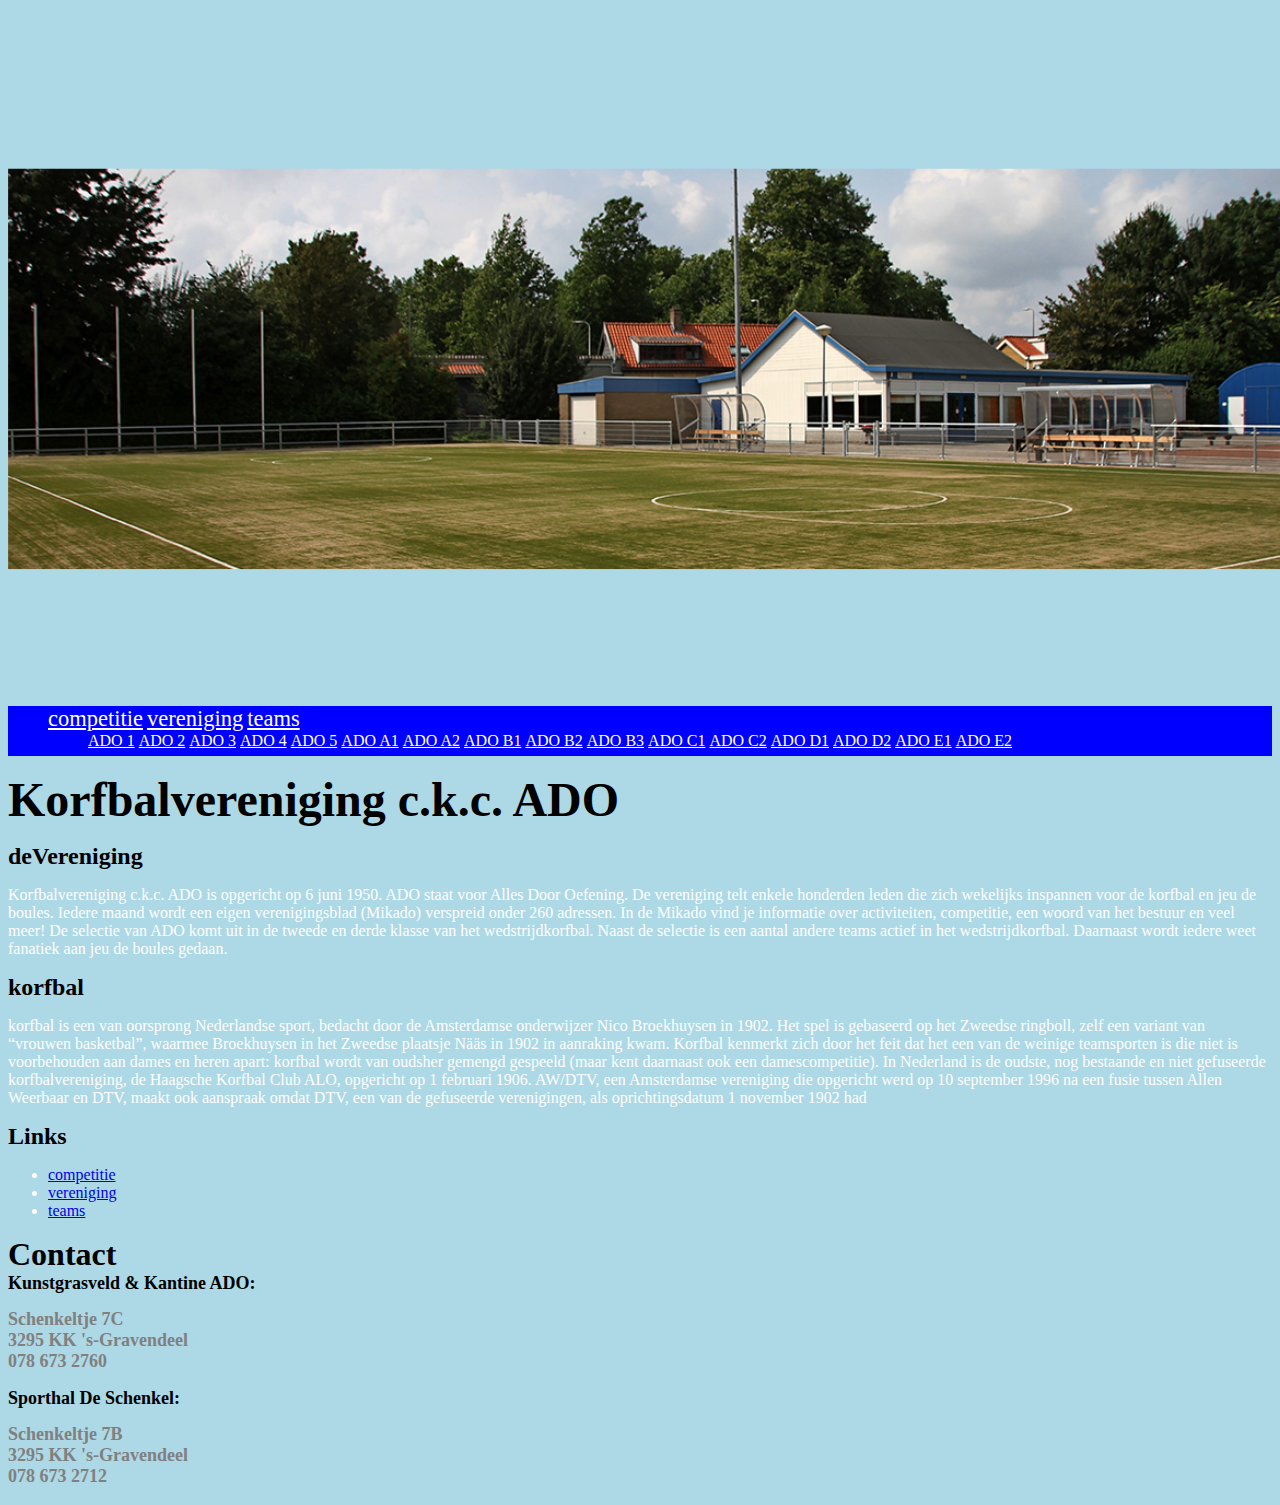
<file: TEST SITE/index.html>
<!DOCTYPE HTML>
<html>

<head>
    <meta http-equiv="Content-Type" content="text/html; charset=utf-8">
    <meta name="description" content="korbal club 's-Gravendeel" />
    <meta name="keywords" content="korfbal,wedstrijden, teams,standen,ADO,CKCADO,korfbalclub,'s-Gravendeel" />
    <title>CKC ADO</title>

    <link rel="stylesheet" type="text/css" href="styles/stylehome.css">
</head>

<body>



    <img src="images/banner-kunstgrasveld.png" - alt="ado" width="1400">
    <div id="nav">
        <ul>
            <li><a class="hoofditem" href="pagina.competitie.html">competitie</a> </li>
            <li><a class="hoofditem" href="pagina.vereniging.html">vereniging</a> </li>
            <li><a class="hoofditem" href="paginateams.html">teams</a></li>
            <ul>
                <li><a href=”ADO1.html”>ADO 1</a></li>
                <li><a href=”ADO2.html”>ADO 2</a></li>
                <li><a href=”ADO3.html”>ADO 3</a></li>
                <li><a href=”ADO4.html”>ADO 4</a></li>
                <li><a href=”ADO5.html”>ADO 5</a></li>
                <li><a href=”ADOA1.html”>ADO A1</a></li>
                <li><a href=”ADO2A2.html”>ADO A2</a></li>
                <li><a href=”ADOB1.html”>ADO B1</a></li>
                <li><a href=”ADOB2.html”>ADO B2</a></li>
                <li><a href=”ADOB3.html”>ADO B3</a></li>
                <li><a href=”ADOC1.html”>ADO C1</a></li>
                <li><a href=”ADOC2.html”>ADO C2</a></li>
                <li><a href=”ADOD1.html”>ADO D1</a></li>
                <li><a href=”ADOD2.html”>ADO D2</a></li>
                <li><a href=”ADOE1.html”>ADO E1</a></li>
                <li><a href=”ADOE2.html”>ADO E2</a></li>
            </ul>
    </div>

    <p>
        <H1>
            <p>
                <font size="7"><strong> Korfbalvereniging c.k.c. ADO </strong></font>
            </p>




        </H1>
    </p>

    <p>
        <H1>
            <font size="5"><strong> deVereniging </strong></font>
        </H1>
    </p>

    <p>
        Korfbalvereniging c.k.c. ADO is opgericht op 6 juni 1950. ADO staat voor Alles Door Oefening. De vereniging telt enkele honderden leden die zich wekelijks inspannen voor de korfbal en jeu de boules. Iedere maand wordt een eigen verenigingsblad (Mikado) verspreid onder 260 adressen. In de Mikado vind je informatie over activiteiten, competitie, een woord van het bestuur en veel meer!

        De selectie van ADO komt uit in de tweede en derde klasse van het wedstrijdkorfbal. Naast de selectie is een aantal andere teams actief in het wedstrijdkorfbal. Daarnaast wordt iedere weet fanatiek aan jeu de boules gedaan.
    </p>



    <p>
        <H1>
            <font size="5"><strong> korfbal </strong></font>
        </H1>
    </p>

    <p>

        korfbal is een van oorsprong Nederlandse sport, bedacht door de Amsterdamse onderwijzer Nico Broekhuysen in 1902. Het spel is gebaseerd op het Zweedse ringboll, zelf een variant van “vrouwen basketbal”, waarmee Broekhuysen in het Zweedse plaatsje Nääs in 1902 in aanraking kwam. Korfbal kenmerkt zich door het feit dat het een van de weinige teamsporten is die niet is voorbehouden aan dames en heren apart: korfbal wordt van oudsher gemengd gespeeld (maar kent daarnaast ook een damescompetitie).

        In Nederland is de oudste, nog bestaande en niet gefuseerde korfbalvereniging, de Haagsche Korfbal Club ALO, opgericht op 1 februari 1906. AW/DTV, een Amsterdamse vereniging die opgericht werd op 10 september 1996 na een fusie tussen Allen Weerbaar en DTV, maakt ook aanspraak omdat DTV, een van de gefuseerde verenigingen, als oprichtingsdatum 1 november 1902 had

    </p>





    <p>
        <H1>
            <font size="5"><strong> Links </strong></font>
        </H1>
    </p>
    <p>
        <header class="top">
            <nav>
                <div class="main-menu">
                    <div class="container-fluid">
                        <div class="row justify-content-between">
                            <ul class="col-lg-5 left">


                                <li class="main-menu-item">

                                    <a href="pagina.competitie.html">competitie</a>
                                </li>
                                <li class="main-menu-item">

                                    <a href="pagina.vereniging.html">vereniging</a>
                                </li>
                                <li class="main-menu-item">

                                    <a href="paginateams.html">teams </a>
                                </li>
                            </ul>
                            <p>
                                <H1>
                                    <font size="6"><strong> Contact </strong></font> <br>
                                    <div class="contact">
                                        <strong>
                                            <font size="4"> Kunstgrasveld & Kantine ADO: </font> <BR>
                                        </strong>
                                </H1>
                                <H2>
                                    Schenkeltje 7C <br>
                                    3295 KK 's-Gravendeel <br>
                                    078 673 2760
                                </H2>
                            </p>

                            <p>
                                <H1>
                                    <strong>
                                        <font size="4"> Sporthal De Schenkel: </font> <BR>
                                    </strong>
                                </H1>
                                <H2>
                                    Schenkeltje 7B <BR>
                                    3295 KK 's-Gravendeel <BR>
                                    078 673 2712
                            </p>
                            </H2>
</body>

</html>
</file>
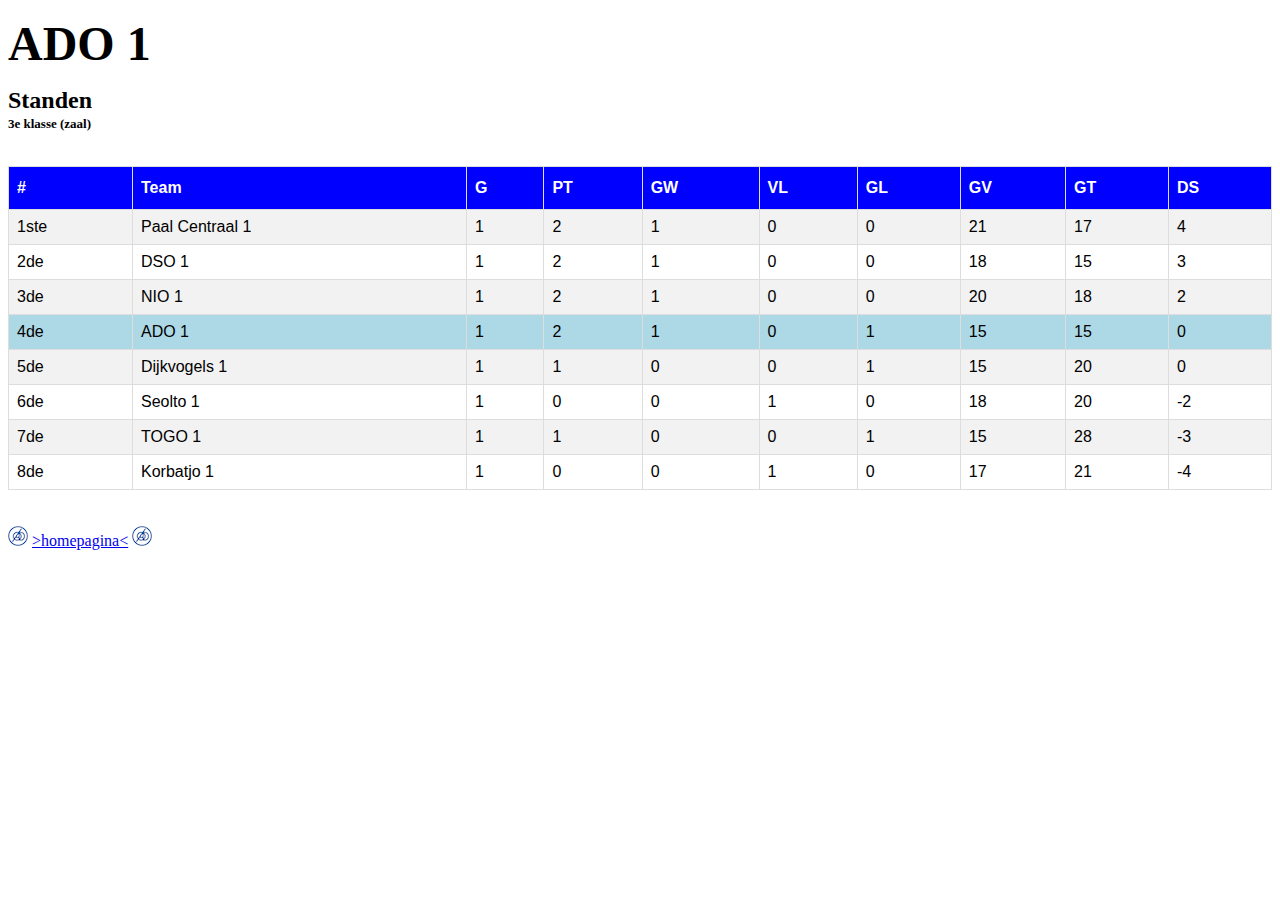
<file: TEST SITE/ADO1.html>
<!DOCTYPE HTML>
<html>
<head>
<meta http-equiv="Content-Type" content="text/html; charset=utf-8">
<meta name="description"	content="korbal club 's-Gravendeel"	/>
<meta name="keywords"	content="korfbal,wedstrijden, teams,standen,ADO,CKCADO,korfbalclub,'s-Gravendeel, ADO1"	/>
<meta http-equiv="refresh" content="5" />
<title>CKC ADO</title>
<style type="text/css">
#customers {
    font-family
    : "Trebuchet MS", Arial, Helvetica, sans-serif;
    border-collapse: collapse;
    width: 100%;
}

#customers td, #customers th {
    border: 1px solid #ddd;
    padding: 8px;
}

#customers tr:nth-child(even){background-color: #f2f2f2;}

#customers tr:hover {background-color: #ddd;}

#customers th {
    padding-top: 12px;
    padding-bottom: 12px;
    text-align: left;
    background-color: #0000FF;
    color: white;
}
</style>

</head>
<body>
<p>
 <font size="7"><strong> ADO 1  </strong></font> 
</p>
<p>
 <font size="5,5"><strong> Standen  </strong></font> <br>
<font size="2,5"><strong> 3e klasse (zaal) </strong></font> <br>
<br>


<table id="customers">
	<tr>
		<th><strong>#</strong></th>
		<th><strong>Team</strong></th>
		<th><strong>G</strong></th>
		<th><strong>PT</strong></th>
		<th><strong>GW</strong></th>
		<th><strong>VL</strong></th>
		<th><strong>GL</strong></th>
		<th><strong>GV</strong></th>
		<th><strong>GT</strong></th>
		<th><strong>DS</strong></th>
	</tr>
	<tr>
		<td>1ste</td>
		<td>Paal Centraal 1</td>
		<td>1</td>
		<td>2</td>
		<td>1</td>
		<td>0</td>
		<td>0</td>
		<td>21</td>
		<td>17</td>
		<td>4</td>
	</tr>
	<tr>
		<td>2de</td>
		<td>DSO 1</td>
		<td>1</td>
		<td>2</td>
		<td>1</td>
		<td>0</td>
		<td>0</td>
		<td>18</td>
		<td>15</td>
		<td>3</td>
	</tr>
<tr>
		<td>3de</td>
		<td>NIO 1</td>
		<td>1</td>
		<td>2</td>
		<td>1</td>
		<td>0</td>
		<td>0</td>
		<td>20</td>
		<td>18</td>
		<td>2</td>
	</tr>
<tr bgcolor="lightblue">
	
		<td>4de</td>
		<td>ADO 1</td>
		<td>1</td>
		<td>2</td>
		<td>1</td>
		<td>0</td>
		<td>1</td>
		<td>15</td>
		<td>15</td>
		<td>0</td>
	
		
	</tr>
<tr>
		<td>5de</td>
		<td>Dijkvogels 1</td>
		<td>1</td>
		<td>1</td>
		<td>0</td>
		<td>0</td>
		<td>1</td>
		<td>15</td>
		<td>20</td>
		<td>0</td>
	</tr>
		<td>6de</td>
		<td>Seolto 1</td>
		<td>1</td>
		<td>0</td>
		<td>0</td>
		<td>1</td>
		<td>0</td>
		<td>18</td>
		<td>20</td>
		<td>-2</td>
	</tr>
	</tr>
		<td>7de</td>
		<td>TOGO 1</td>
		<td>1</td>
		<td>1</td>
		<td>0</td>
		<td>0</td>
		<td>1</td>
		<td>15</td>
		<td>28</td>
		<td>-3</td>
	</tr>
	</tr>
		<td>8de</td>
		<td>Korbatjo 1</td>
		<td>1</td>
		<td>0</td>
		<td>0</td>
		<td>1</td>
		<td>0</td>
		<td>17</td>
		<td>21</td>
		<td>-4</td>
	</tr>
</table>
<br>
<br>
<img src="images/ado-logo.png" alt=adologo> <a href="index.html">>homepagina<</a> <img src="images/ado-logo.png" alt=adologo>
</file>
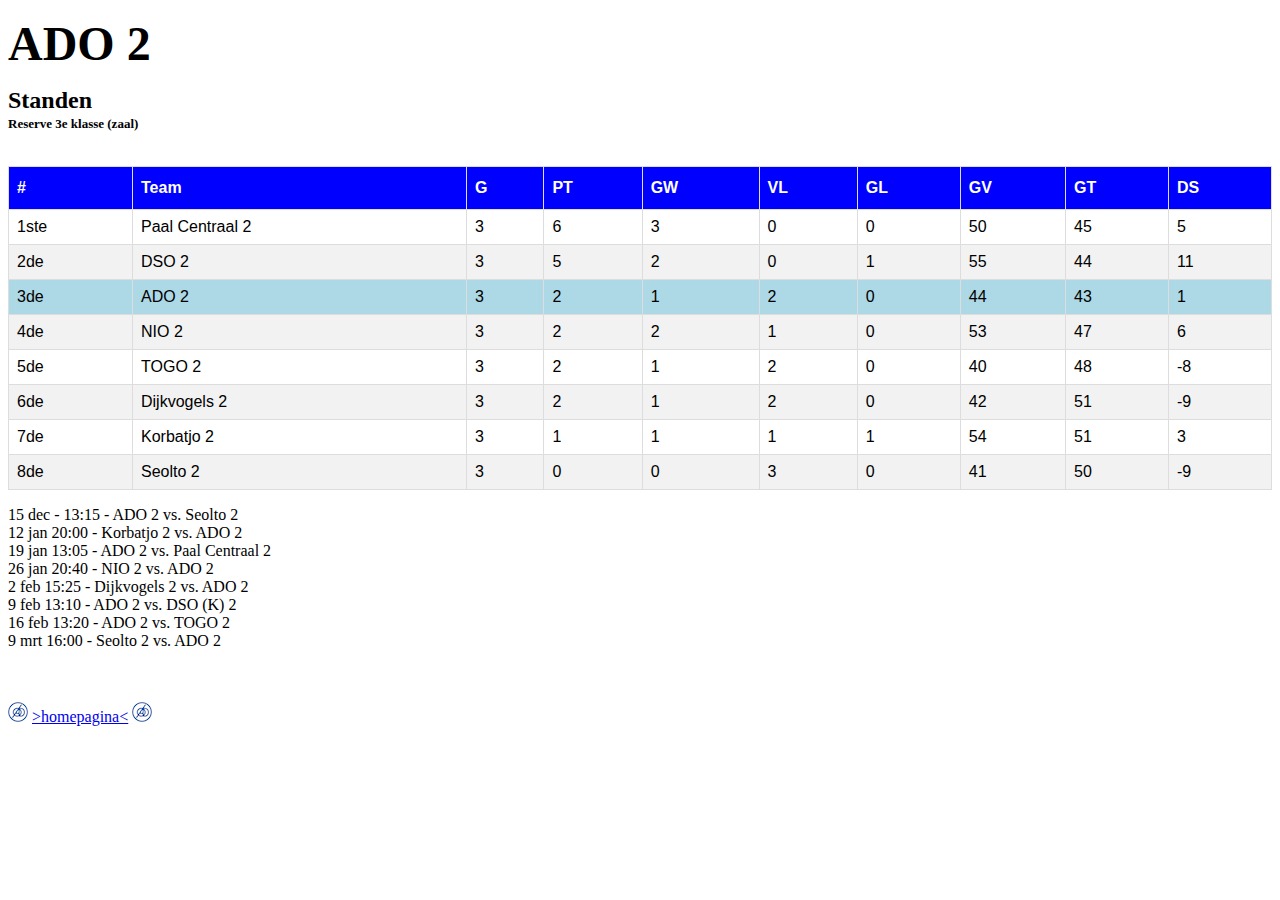
<file: TEST SITE/ADO2.html>
<!DOCTYPE HTML>
<html>
<head>
<meta http-equiv="Content-Type" content="text/html; charset=utf-8">
<meta name="description"	content="korbal club 's-Gravendeel"	/>
<meta name="keywords"	content="korfbal,wedstrijden, teams,standen,ADO,CKCADO,korfbalclub,'s-Gravendeel, ADO1"	/>
<meta http-equiv="refresh" content="5" />
<title>CKC ADO</title>
<style type="text/css">
#customers {
    font-family
    : "Trebuchet MS", Arial, Helvetica, sans-serif;
    border-collapse: collapse;
    width: 100%;
}

#customers td, #customers th {
    border: 1px solid #ddd;
    padding: 8px;
}

#customers tr:nth-child(odd){background-color: #f2f2f2;}

#customers tr:hover {background-color: #ddd;}

#customers th {
    padding-top: 12px;
    padding-bottom: 12px;
    text-align: left;
    background-color: #0000FF;
    color: white;
}
</style>

</head>
<body>
<p>
 <font size="7"><strong> ADO 2  </strong></font> 
</p>
<p>
 <font size="5,5"><strong> Standen  </strong></font> <br>
<font size="2,5"><strong> Reserve 3e klasse (zaal) </strong></font> <br>
<br>


<table id="customers">
	<tr>
		<th><strong>#</strong></th>
		<th><strong>Team</strong></th>
		<th><strong>G</strong></th>
		<th><strong>PT</strong></th>
		<th><strong>GW</strong></th>
		<th><strong>VL</strong></th>
		<th><strong>GL</strong></th>
		<th><strong>GV</strong></th>
		<th><strong>GT</strong></th>
		<th><strong>DS</strong></th>
	</tr>
	<tr>
		<td>1ste</td>
		<td>Paal Centraal 2</td>
		<td>3</td>
		<td>6</td>
		<td>3</td>
		<td>0</td>
		<td>0</td>
		<td>50</td>
		<td>45</td>
		<td>5</td>
	</tr>
	<tr>
		<td>2de</td>
		<td>DSO 2</td>
		<td>3</td>
		<td>5</td>
		<td>2</td>
		<td>0</td>
		<td>1</td>
		<td>55</td>
		<td>44</td>
		<td>11</td>
			</tr>
<tr bgcolor="lightblue">
		<td>3de</td>
		<td>ADO 2</td>
		<td>3</td>
		<td>2</td>
		<td>1</td>
		<td>2</td>
		<td>0</td>
		<td>44</td>
		<td>43</td>
		<td>1</td>
	</tr>
<tr>
		<td>4de</td>
		<td>NIO 2</td>
		<td>3</td>
		<td>2</td>
		<td>2</td>
		<td>1</td>
		<td>0</td>
		<td>53</td>
		<td>47</td>
		<td>6</td>
	</tr>
<tr>
		<td>5de</td>
		<td>TOGO 2</td>
		<td>3</td>
		<td>2</td>
		<td>1</td>
		<td>2</td>
		<td>0</td>
		<td>40</td>
		<td>48</td>
		<td>-8</td>
	</tr>
	<tr>
		<td>6de</td>
		<td>Dijkvogels 2</td>
		<td>3</td>
		<td>2</td>
		<td>1</td>
		<td>2</td>
		<td>0</td>
		<td>42</td>
		<td>51</td>
		<td>-9</td>
	</tr>
	<tr>
		<td>7de</td>
		<td>Korbatjo 2</td>
		<td>3</td>
		<td>1</td>
		<td>1</td>
		<td>1</td>
		<td>1</td>
		<td>54</td>
		<td>51</td>
		<td>3</td>
	</tr>
	</tr>
		<td>8de</td>
		<td>Seolto 2</td>
		<td>3</td>
		<td>0</td>
		<td>0</td>
		<td>3</td>
		<td>0</td>
		<td>41</td>
		<td>50</td>
		<td>-9</td>
	</tr>
</table>

<p>
15 dec - 13:15	 - 	ADO 2 vs.  Seolto 2 		<br>
12 jan	 20:00	 -	Korbatjo 2 vs. ADO 2		<br>
19 jan   13:05	-	ADO 2 vs. Paal Centraal 2	<br>
26 jan   20:40	-	NIO 2 vs. ADO 2			<br>
2 feb    15:25	-	Dijkvogels 2 vs. ADO 2	<br>
9 feb    13:10	-	ADO 2 vs. DSO (K) 2		<br>
16 feb   13:20	-	ADO 2 vs. TOGO 2			<br>
9 mrt    16:00	-	Seolto 2 vs. ADO 2		<br>
</p>

<br>
<br>
<img src="images/ado-logo.png" alt=adologo> <a href="index.html">>homepagina<</a> <img src="images/ado-logo.png" alt=adologo>
</file>
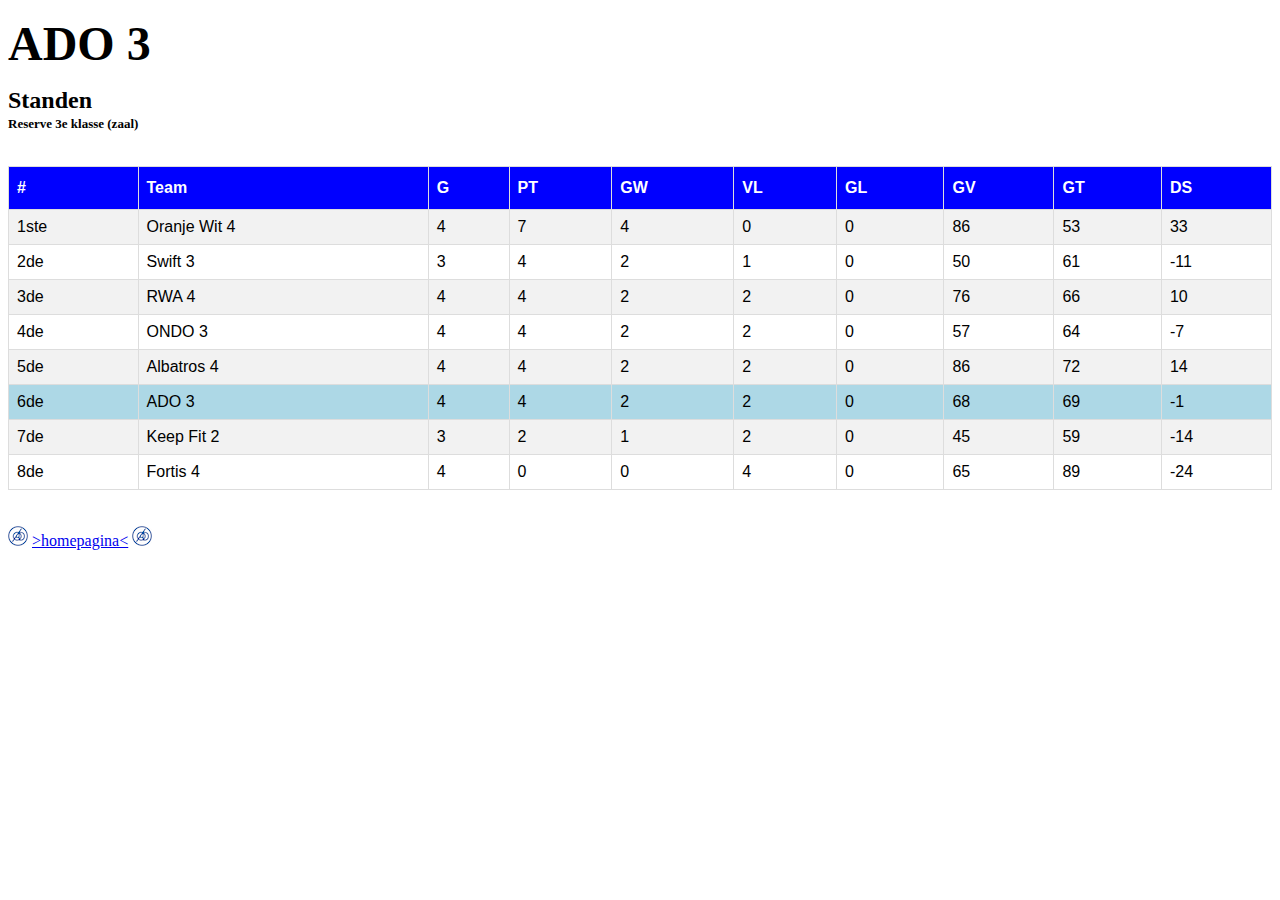
<file: TEST SITE/ADO3.html>
<!DOCTYPE HTML>
<html>
<head>
<meta http-equiv="Content-Type" content="text/html; charset=utf-8">
<meta name="description"	content="korbal club 's-Gravendeel"	/>
<meta name="keywords"	content="korfbal,wedstrijden, teams,standen,ADO,CKCADO,korfbalclub,'s-Gravendeel, ADO1"	/>
<meta http-equiv="refresh" content="5" />
<title>CKC ADO</title>
<style type="text/css">
#customers {
    font-family
    : "Trebuchet MS", Arial, Helvetica, sans-serif;
    border-collapse: collapse;
    width: 100%;
}

#customers td, #customers th {
    border: 1px solid #ddd;
    padding: 8px;
}

#customers tr:nth-child(even){background-color: #f2f2f2;}

#customers tr:hover {background-color: #ddd;}

#customers th {
    padding-top: 12px;
    padding-bottom: 12px;
    text-align: left;
    background-color: #0000FF;
    color: white;
}
</style>

</head>
<body>
<p>
 <font size="7"><strong> ADO 3  </strong></font> 
</p>
<p>
 <font size="5,5"><strong> Standen  </strong></font> <br>
<font size="2,5"><strong> Reserve 3e klasse (zaal) </strong></font> <br>
<br>


<table id="customers">
	<tr>
		<th><strong>#</strong></th>
		<th><strong>Team</strong></th>
		<th><strong>G</strong></th>
		<th><strong>PT</strong></th>
		<th><strong>GW</strong></th>
		<th><strong>VL</strong></th>
		<th><strong>GL</strong></th>
		<th><strong>GV</strong></th>
		<th><strong>GT</strong></th>
		<th><strong>DS</strong></th>
	</tr>
	<tr>
		<td>1ste</td>
		<td>Oranje Wit 4</td>
		<td>4</td>
		<td>7</td>
		<td>4</td>
		<td>0</td>
		<td>0</td>
		<td>86</td>
		<td>53</td>
		<td>33</td>
	</tr>
	<tr>
		<td>2de</td>
		<td>Swift 3</td>
		<td>3</td>
		<td>4</td>
		<td>2</td>
		<td>1</td>
		<td>0</td>
		<td>50</td>
		<td>61</td>
		<td>-11</td>
	</tr>
	<tr>	
		<td>3de</td>
		<td>RWA 4</td>
		<td>4</td>
		<td>4</td>
		<td>2</td>
		<td>2</td>
		<td>0</td>
		<td>76</td>
		<td>66</td>
		<td>10</td>
	</tr>
<tr>
		<td>4de</td>
		<td>ONDO 3</td>
		<td>4</td>
		<td>4</td>
		<td>2</td>
		<td>2</td>
		<td>0</td>
		<td>57</td>
		<td>64</td>
		<td>-7</td>
	</tr>
<tr>
		<td>5de</td>
		<td>Albatros 4</td>
		<td>4</td>
		<td>4</td>
		<td>2</td>
		<td>2</td>
		<td>0</td>
		<td>86</td>
		<td>72</td>
		<td>14</td>
	</tr>


	<tr bgcolor="lightblue">
	
		<td>6de</td>
		<td>ADO 3</td>
		<td>4</td>
		<td>4</td>
		<td>2</td>
		<td>2</td>
		<td>0</td>
		<td>68</td>
		<td>69</td>
		<td>-1</td>
	
	</tr>

	<tr>
		<td>7de</td>
		<td>Keep Fit 2</td>
		<td>3</td>
		<td>2</td>
		<td>1</td>
		<td>2</td>
		<td>0</td>
		<td>45</td>
		<td>59</td>
		<td>-14</td>
	</tr>

	</tr>
		<td>8de</td>
		<td>Fortis 4</td>
		<td>4</td>
		<td>0</td>
		<td>0</td>
		<td>4</td>
		<td>0</td>
		<td>65</td>
		<td>89</td>
		<td>-24</td>
	</tr>
</table>

<br>
<br>
<img src="images/ado-logo.png" alt=adologo> <a href="index.html">>homepagina<</a> <img src="images/ado-logo.png" alt=adologo>
</file>
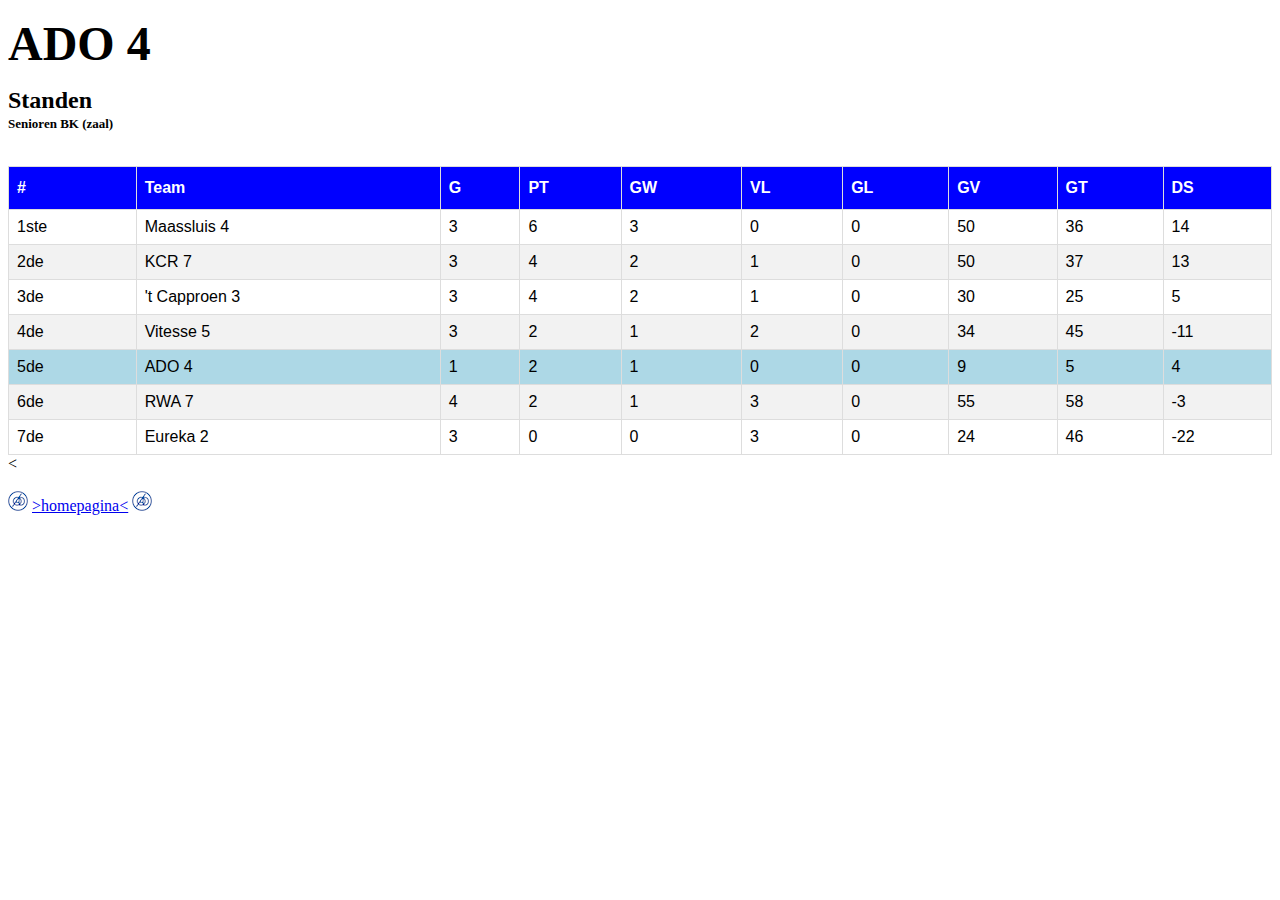
<file: TEST SITE/ADO4.html>
<!DOCTYPE HTML>
<html>
<head>
<meta http-equiv="Content-Type" content="text/html; charset=utf-8">
<meta name="description"	content="korbal club 's-Gravendeel"	/>
<meta name="keywords"	content="korfbal,wedstrijden, teams,standen,ADO,CKCADO,korfbalclub,'s-Gravendeel, ADO1"	/>
<meta http-equiv="refresh" content="5" />
<title>CKC ADO</title>
<style type="text/css">
#customers {
    font-family
    : "Trebuchet MS", Arial, Helvetica, sans-serif;
    border-collapse: collapse;
    width: 100%;
}

#customers td, #customers th {
    border: 1px solid #ddd;
    padding: 8px;
}

#customers tr:nth-child(odd){background-color: #f2f2f2;}

#customers tr:hover {background-color: #ddd;}

#customers th {
    padding-top: 12px;
    padding-bottom: 12px;
    text-align: left;
    background-color: #0000FF;
    color: white;
}
</style>

</head>
<body>
<p>
 <font size="7"><strong> ADO 4  </strong></font> 
</p>
<p>
 <font size="5,5"><strong> Standen  </strong></font> <br>
<font size="2,5"><strong> Senioren BK (zaal) </strong></font> <br>
<br>


<table id="customers">
	<tr>
		<th><strong>#</strong></th>
		<th><strong>Team</strong></th>
		<th><strong>G</strong></th>
		<th><strong>PT</strong></th>
		<th><strong>GW</strong></th>
		<th><strong>VL</strong></th>
		<th><strong>GL</strong></th>
		<th><strong>GV</strong></th>
		<th><strong>GT</strong></th>
		<th><strong>DS</strong></th>
	</tr>
	<tr>
		<td>1ste</td>
		<td>Maassluis 4</td>
		<td>3</td>
		<td>6</td>
		<td>3</td>
		<td>0</td>
		<td>0</td>
		<td>50</td>
		<td>36</td>
		<td>14</td>
	</tr>
	<tr>
		<td>2de</td>
		<td>KCR 7</td>
		<td>3</td>
		<td>4</td>
		<td>2</td>
		<td>1</td>
		<td>0</td>
		<td>50</td>
		<td>37</td>
		<td>13</td>
	</tr>
	<tr>	
		<td>3de</td>
		<td>'t Capproen 3</td>
		<td>3</td>
		<td>4</td>
		<td>2</td>
		<td>1</td>
		<td>0</td>
		<td>30</td>
		<td>25</td>
		<td>5</td>
	</tr>
<tr>
		<td>4de</td>
		<td>Vitesse 5</td>
		<td>3</td>
		<td>2</td>
		<td>1</td>
		<td>2</td>
		<td>0</td>
		<td>34</td>
		<td>45</td>
		<td>-11</td>
	</tr>
	<tr bgcolor="lightblue">
	
		<td>5de</td>
		<td>ADO 4</td>
		<td>1</td>
		<td>2</td>
		<td>1</td>
		<td>0</td>
		<td>0</td>
		<td>9</td>
		<td>5</td>
		<td>4</td>
	
	</tr>
<tr>
		<td>6de</td>
		<td>RWA 7</td>
		<td>4</td>
		<td>2</td>
		<td>1</td>
		<td>3</td>
		<td>0</td>
		<td>55</td>
		<td>58</td>
		<td>-3</td>
	</tr>


	

	<tr>
		<td>7de</td>
		<td>Eureka 2</td>
		<td>3</td>
		<td>0</td>
		<td>0</td>
		<td>3</td>
		<td>0</td>
		<td>24</td>
		<td>46</td>
		<td>-22</td>
	</tr>

</table>
<<br>
<br>
<img src="images/ado-logo.png" alt=adologo> <a href="index.html">>homepagina<</a> <img src="images/ado-logo.png" alt=adologo>
</file>
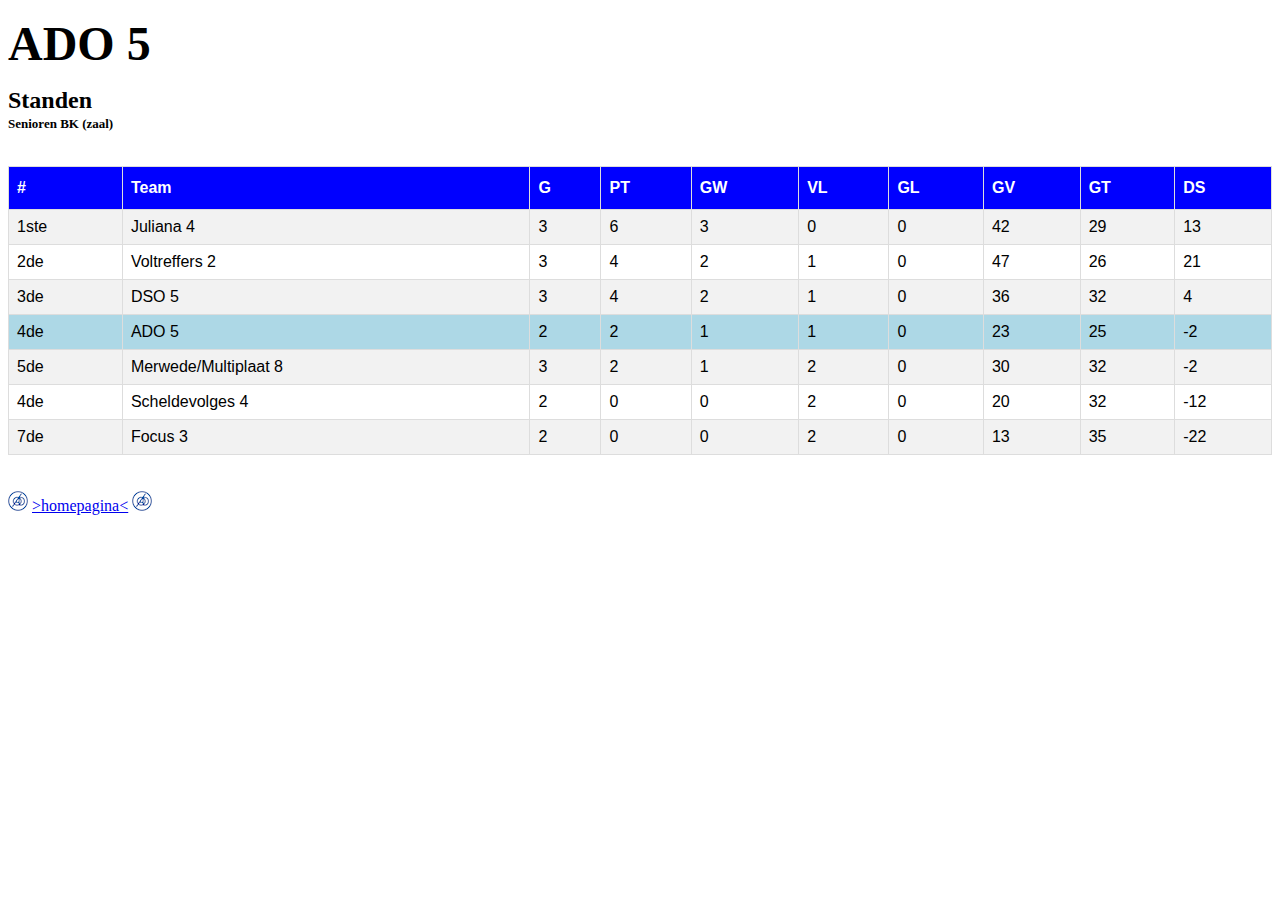
<file: TEST SITE/ADO5.html>
<!DOCTYPE HTML>
<html>
<head>
<meta http-equiv="Content-Type" content="text/html; charset=utf-8">
<meta name="description"	content="korbal club 's-Gravendeel"	/>
<meta name="keywords"	content="korfbal,wedstrijden, teams,standen,ADO,CKCADO,korfbalclub,'s-Gravendeel, ADO1"	/>
<meta http-equiv="refresh" content="5" />
<title>CKC ADO</title>
<style type="text/css">
#customers {
    font-family
    : "Trebuchet MS", Arial, Helvetica, sans-serif;
    border-collapse: collapse;
    width: 100%;
}

#customers td, #customers th {
    border: 1px solid #ddd;
    padding: 8px;
}

#customers tr:nth-child(even){background-color: #f2f2f2;}

#customers tr:hover {background-color: #ddd;}

#customers th {
    padding-top: 12px;
    padding-bottom: 12px;
    text-align: left;
    background-color: #0000FF;
    color: white;
}
</style>

</head>
<body>
<p>
 <font size="7"><strong> ADO 5  </strong></font> 
</p>
<p>
 <font size="5,5"><strong> Standen  </strong></font> <br>
<font size="2,5"><strong> Senioren BK (zaal) </strong></font> <br>
<br>


<table id="customers">
	<tr>
		<th><strong>#</strong></th>
		<th><strong>Team</strong></th>
		<th><strong>G</strong></th>
		<th><strong>PT</strong></th>
		<th><strong>GW</strong></th>
		<th><strong>VL</strong></th>
		<th><strong>GL</strong></th>
		<th><strong>GV</strong></th>
		<th><strong>GT</strong></th>
		<th><strong>DS</strong></th>
	</tr>
	<tr>
		<td>1ste</td>
		<td>Juliana 4</td>
		<td>3</td>
		<td>6</td>
		<td>3</td>
		<td>0</td>
		<td>0</td>
		<td>42</td>
		<td>29</td>
		<td>13</td>
	</tr>
	<tr>
		<td>2de</td>
		<td>Voltreffers 2</td>
		<td>3</td>
		<td>4</td>
		<td>2</td>
		<td>1</td>
		<td>0</td>
		<td>47</td>
		<td>26</td>
		<td>21</td>
	</tr>
	<tr>	
		<td>3de</td>
		<td>DSO 5</td>
		<td>3</td>
		<td>4</td>
		<td>2</td>
		<td>1</td>
		<td>0</td>
		<td>36</td>
		<td>32</td>
		<td>4</td>
	</tr>

	<tr bgcolor="lightblue">
	
		<td>4de</td>
		<td>ADO 5</td>
		<td>2</td>
		<td>2</td>
		<td>1</td>
		<td>1</td>
		<td>0</td>
		<td>23</td>
		<td>25</td>
		<td>-2</td>
	
	</tr>

<tr>
		<td>5de</td>
		<td>Merwede/Multiplaat 8 </td>
		<td>3</td>
		<td>2</td>
		<td>1</td>
		<td>2</td>
		<td>0</td>
		<td>30</td>
		<td>32</td>
		<td>-2</td>
	</tr>

	<tr>
		<td>4de</td>
		<td>Scheldevolges 4</td>
		<td>2</td>
		<td>0</td>
		<td>0</td>
		<td>2</td>
		<td>0</td>
		<td>20</td>
		<td>32</td>
		<td>-12</td>
	</tr>

	<tr>
		<td>7de</td>
		<td>Focus 3</td>
		<td>2</td>
		<td>0</td>
		<td>0</td>
		<td>2</td>
		<td>0</td>
		<td>13</td>
		<td>35</td>
		<td>-22</td>
	</tr>

</table>

<br>
<br>
<img src="images/ado-logo.png" alt=adologo> <a href="index.html">>homepagina<</a> <img src="images/ado-logo.png" alt=adologo>
</file>
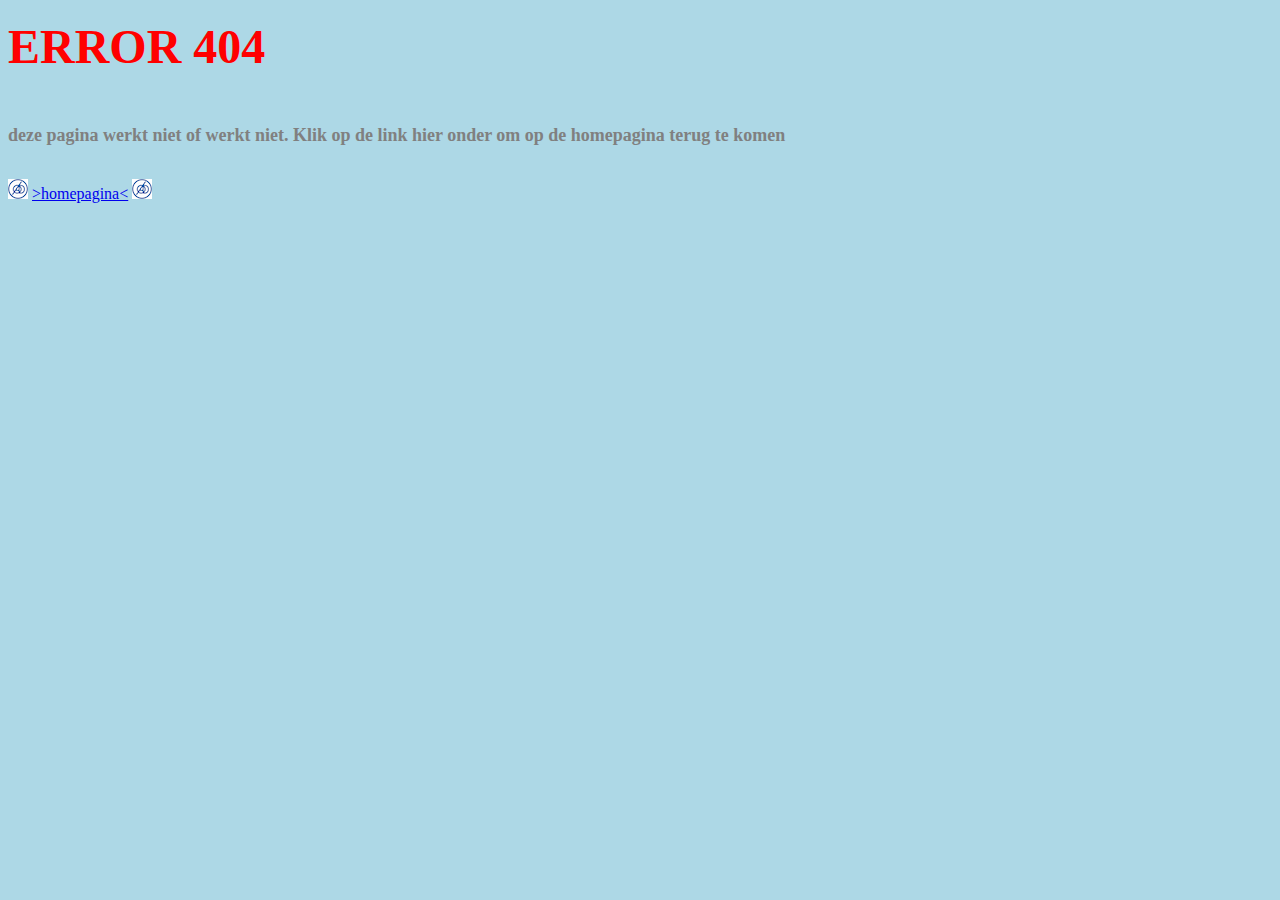
<file: TEST SITE/ADOA2.html>
<!DOCTYPE HTML>
<html>
<head>
<meta http-equiv="Content-Type" content="text/html; charset=utf-8">
<meta name="description"	content="korbal club 's-Gravendeel" />
<meta name="keywords"	content="korfbal,wedstrijden, teams,standen,ADO,CKCADO,korfbalclub,'s-Gravendeel"	/>
<meta http-equiv="refresh" content="500000" 	/>
<p>
<title>CKC ADO</title>
</p>

<link rel="stylesheet" type="text/css" href="styles/stylehome.css">
</head>
<body>
<p>
<H3>	
<font size="7"><strong> ERROR 404 </strong></font>	
</H3>
<br>
<H2>
deze pagina werkt niet of werkt niet. Klik op de link hier onder om op de homepagina terug te komen
</H2>
<br>
<img src="images/ado-logo.png" alt=adologo> <a href="index.html">>homepagina<</a> <img src="images/ado-logo.png" alt=adologo>	

</p>
</file>
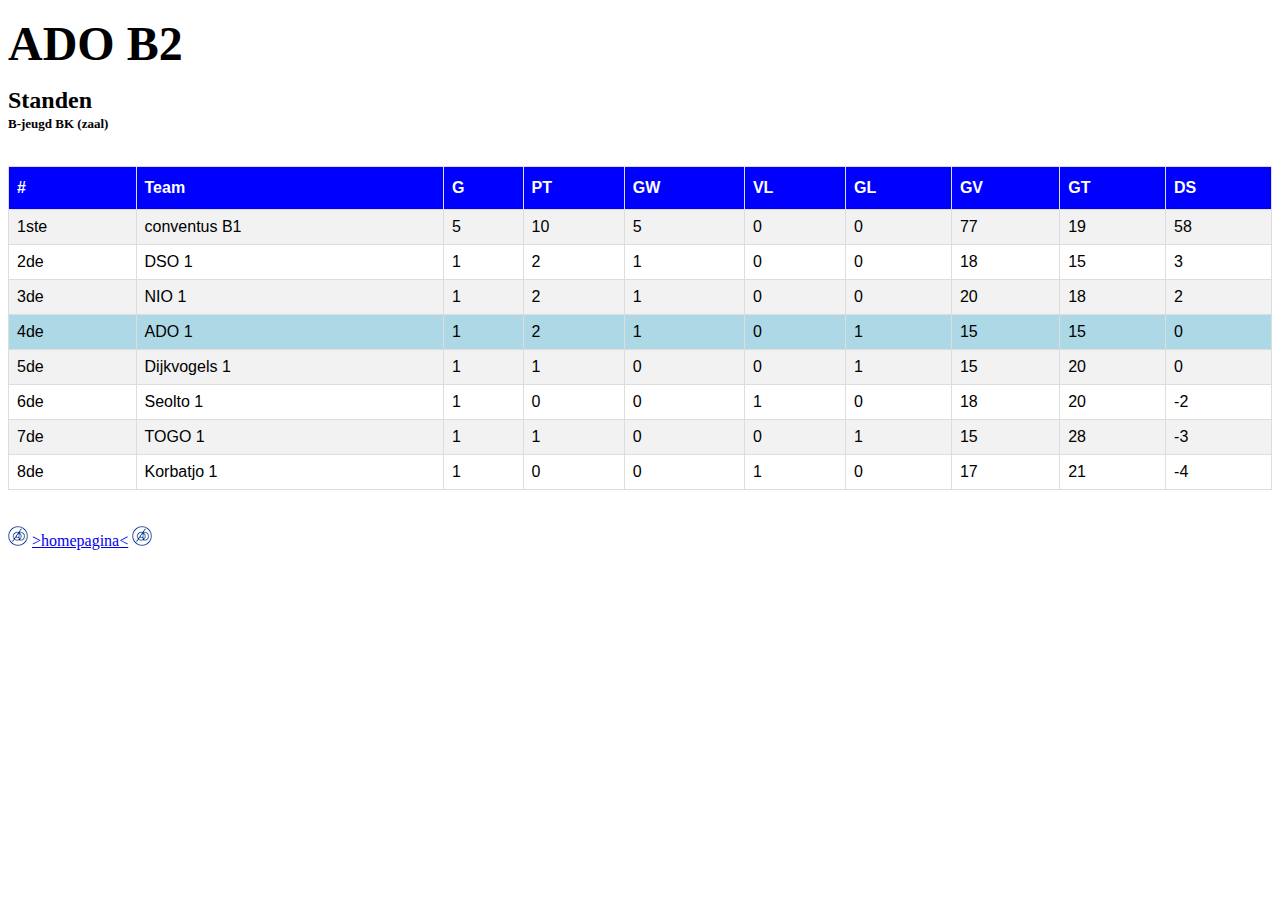
<file: TEST SITE/ADOB2.html>
<!DOCTYPE HTML>
<html>
<head>
<meta http-equiv="Content-Type" content="text/html; charset=utf-8">
<meta name="description"	content="korbal club 's-Gravendeel"	/>
<meta name="keywords"	content="korfbal,wedstrijden, teams,standen,ADO,CKCADO,korfbalclub,'s-Gravendeel, ADOB2"	/>
<meta http-equiv="refresh" content="5" />
<title>CKC ADO</title>
<style type="text/css">
#customers {
    font-family
    : "Trebuchet MS", Arial, Helvetica, sans-serif;
    border-collapse: collapse;
    width: 100%;
}

#customers td, #customers th {
    border: 1px solid #ddd;
    padding: 8px;
}

#customers tr:nth-child(even){background-color: #f2f2f2;}

#customers tr:hover {background-color: #ddd;}

#customers th {
    padding-top: 12px;
    padding-bottom: 12px;
    text-align: left;
    background-color: #0000FF;
    color: white;
}
</style>

</head>
<body>
<p>
 <font size="7"><strong> ADO B2  </strong></font> 
</p>
<p>
 <font size="5,5"><strong> Standen  </strong></font> <br>
<font size="2,5"><strong> B-jeugd BK (zaal) </strong></font> <br>
<br>


<table id="customers">
	<tr>
		<th><strong>#</strong></th>
		<th><strong>Team</strong></th>
		<th><strong>G</strong></th>
		<th><strong>PT</strong></th>
		<th><strong>GW</strong></th>
		<th><strong>VL</strong></th>
		<th><strong>GL</strong></th>
		<th><strong>GV</strong></th>
		<th><strong>GT</strong></th>
		<th><strong>DS</strong></th>
	</tr>
	<tr>
		<td>1ste</td>
		<td>conventus B1</td>
		<td>5</td>
		<td>10</td>
		<td>5</td>
		<td>0</td>
		<td>0</td>
		<td>77</td>
		<td>19</td>
		<td>58</td>
	</tr>
	<tr>
		<td>2de</td>
		<td>DSO 1</td>
		<td>1</td>
		<td>2</td>
		<td>1</td>
		<td>0</td>
		<td>0</td>
		<td>18</td>
		<td>15</td>
		<td>3</td>
	</tr>
<tr>
		<td>3de</td>
		<td>NIO 1</td>
		<td>1</td>
		<td>2</td>
		<td>1</td>
		<td>0</td>
		<td>0</td>
		<td>20</td>
		<td>18</td>
		<td>2</td>
	</tr>
<tr bgcolor="lightblue">
	
		<td>4de</td>
		<td>ADO 1</td>
		<td>1</td>
		<td>2</td>
		<td>1</td>
		<td>0</td>
		<td>1</td>
		<td>15</td>
		<td>15</td>
		<td>0</td>
	
		
	</tr>
<tr>
		<td>5de</td>
		<td>Dijkvogels 1</td>
		<td>1</td>
		<td>1</td>
		<td>0</td>
		<td>0</td>
		<td>1</td>
		<td>15</td>
		<td>20</td>
		<td>0</td>
	</tr>
		<td>6de</td>
		<td>Seolto 1</td>
		<td>1</td>
		<td>0</td>
		<td>0</td>
		<td>1</td>
		<td>0</td>
		<td>18</td>
		<td>20</td>
		<td>-2</td>
	</tr>
	</tr>
		<td>7de</td>
		<td>TOGO 1</td>
		<td>1</td>
		<td>1</td>
		<td>0</td>
		<td>0</td>
		<td>1</td>
		<td>15</td>
		<td>28</td>
		<td>-3</td>
	</tr>
	</tr>
		<td>8de</td>
		<td>Korbatjo 1</td>
		<td>1</td>
		<td>0</td>
		<td>0</td>
		<td>1</td>
		<td>0</td>
		<td>17</td>
		<td>21</td>
		<td>-4</td>
	</tr>
</table>
<br>
<br>
<img src="images/ado-logo.png" alt=adologo> <a href="index.html">>homepagina<</a> <img src="images/ado-logo.png" alt=adologo>
</file>
<file: TEST SITE/styles/stylehome.css>
#nav { 
	background-color: blue; }

p
{
	text-align:left;;
}

body{
	
background-color: lightblue;
  color: white;
}



H1 {
color:black;	
}
H2 {
color:gray;	
}
H3 {
color:red;	
}

H1{
font-size: 15px;
}
H2{
font-size: 18px;
}

 #nav li{display:inline-block;}
 #nav a{color:white; font-size:16px}
 #nav a.hoofditem{font-size:22.5px}
 #nav ul{height:50px}
</file>
